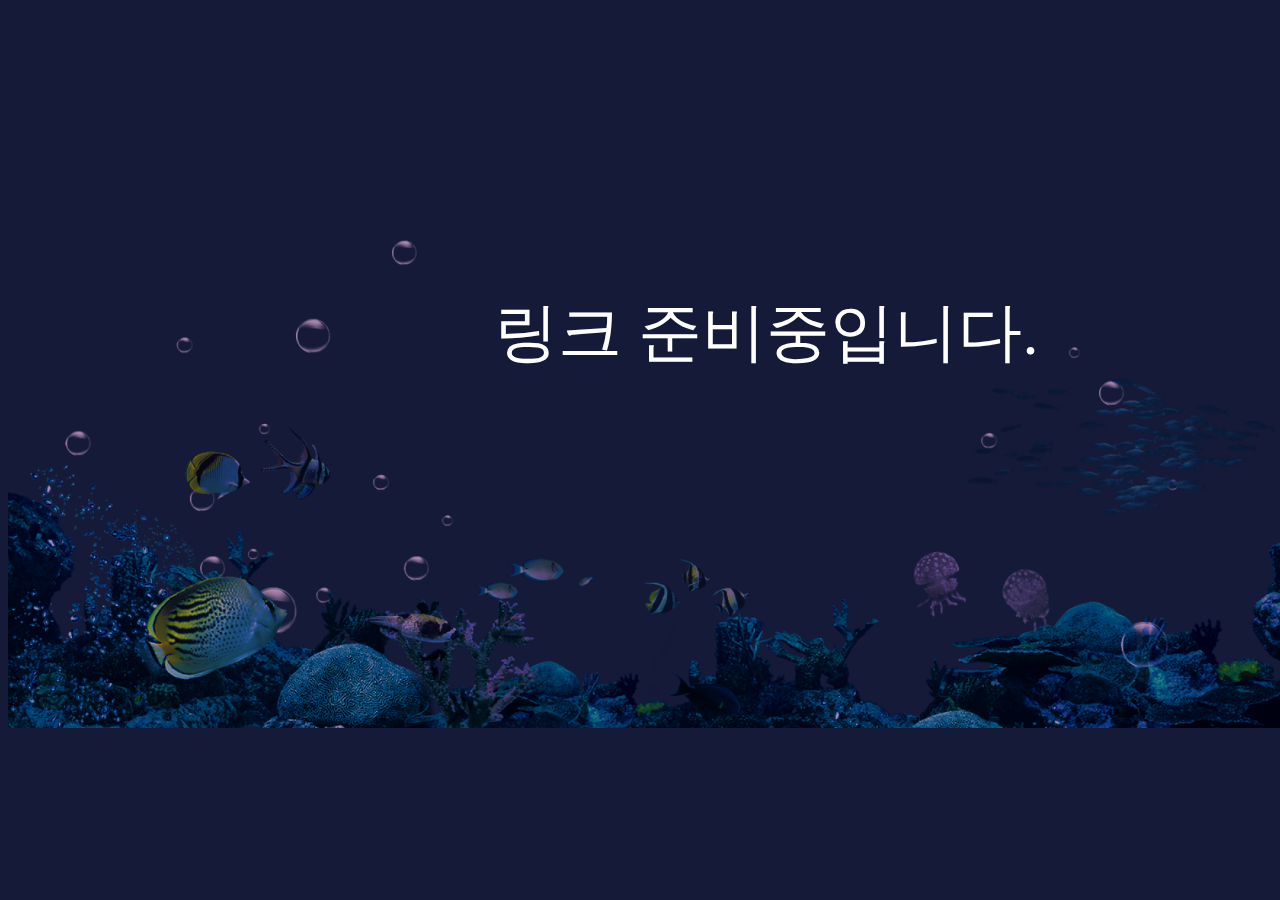
<file: preparing.html>
<!DOCTYPE html>
<html lang="en">
<head>
    <meta charset="UTF-8">
    <meta name="viewport" content="width=device-width, initial-scale=1.0">
    <title>Document</title>
</head>
<body>
    <div >
        <p>링크 준비중입니다.</p>
        <img src="./img/mrbcNft_bg.png">
    </div>

    <style>
    @import url(//spoqa.github.io/spoqa-han-sans/css/SpoqaHanSansNeo.css);

    body{
    width: 100%;
    height: 100%;
    position: relative;
    background-color: #141A38;
    text-align: center;
    overflow: hidden;
    font-family: 'Spoqa Han Sans Neo', 'sans-serif';
    }
    div{
        width: 100%;
        height: 100%;
    }
    div p {
        position: absolute;
        top: 30%;
        left: 38%;
        font-size: 4rem;
        color: white;
        
    }
    img{
        width: 100%;
        height: 100%;
    }
    </style>
</body>
</html>
</file>
